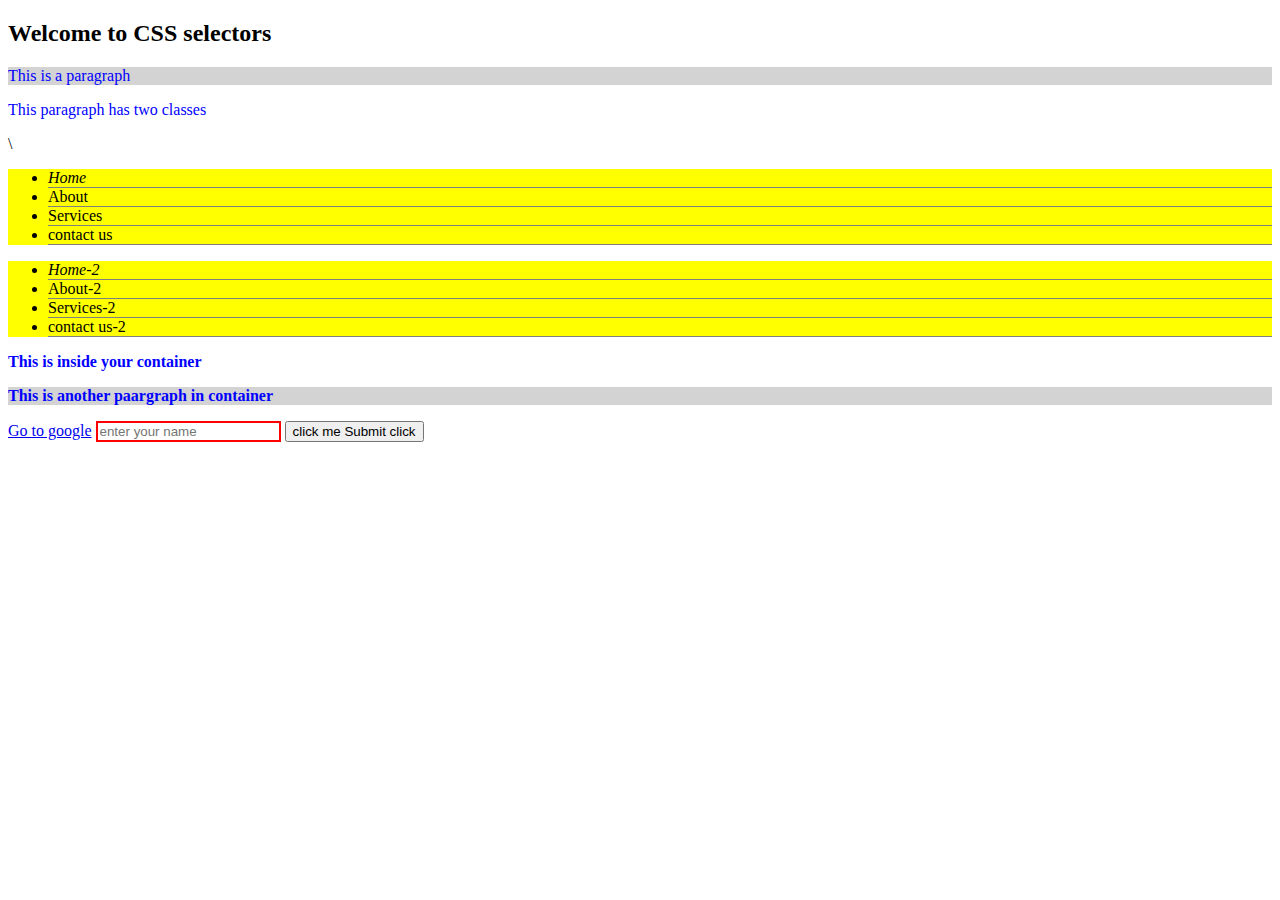
<file: task3/index.html>
<!DOCTYPE html>
<html lang="en">
<head>
    <meta charset="UTF-8">
    <meta name="viewport" content="width=device-width, initial-scale=1.0">
    <title>Project</title>
    <link rel="stylesheet" href="style.css"/>
</head>
<body>
    
    <h2>Welcome to CSS selectors</h2>
   <p>This is a paragraph</p>
    <p class="txt" class="p-txt">This paragraph has two classes</p>\
    <ul class="active">
        <li>Home</li>
        <li>About</li>
        <li>Services</li>
        <li>contact us</li>
    </ul>
    <ul class="active">
        <li>Home-2</li>
        <li>About-2</li>
        <li>Services-2</li>
        <li>contact us-2</li>
    </ul>
    <div class="container">
        <p>This is inside your container</p>
        <p>This is another paargraph in container</p>
    </div>
    <a href="www.google.com">Go to google</a>
    <input type="text" placeholder="enter your name" width="300px" height="30px">
    <button type="submit">Submit</button>
</body>
</html>
</file>
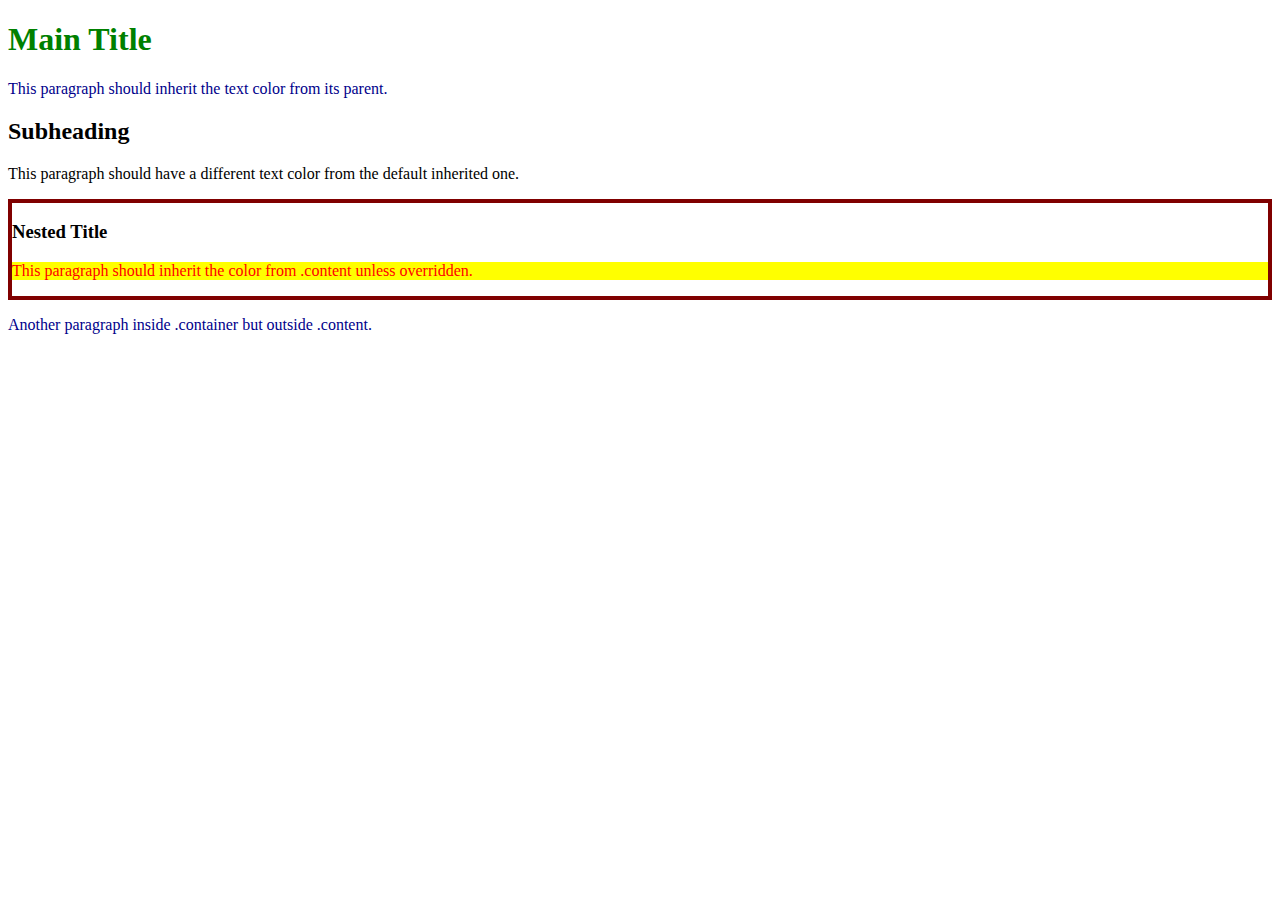
<file: task4/index.html>
<!DOCTYPE html>
<html lang="en">
<head>
    <meta charset="UTF-8">
    <meta name="viewport" content="width=device-width, initial-scale=1.0">
    <title>Inheritance</title>
    <link rel="stylesheet" href="styles.css">
</head>
<body>
    <div class="container">
        <h1>Main Title</h1>
        <p>This paragraph should inherit the text color from its parent.</p>
        
        <div class="content">
            <h2>Subheading</h2>
            <p>This paragraph should have a different text color from the default inherited one.</p>
            
            <div class="nested">
                <h3>Nested Title</h3>
                <p>This paragraph should inherit the color from .content unless overridden.</p>
            </div>
        </div>

        <p>Another paragraph inside .container but outside .content.</p>
    </div>
</body>
</html>
</file>
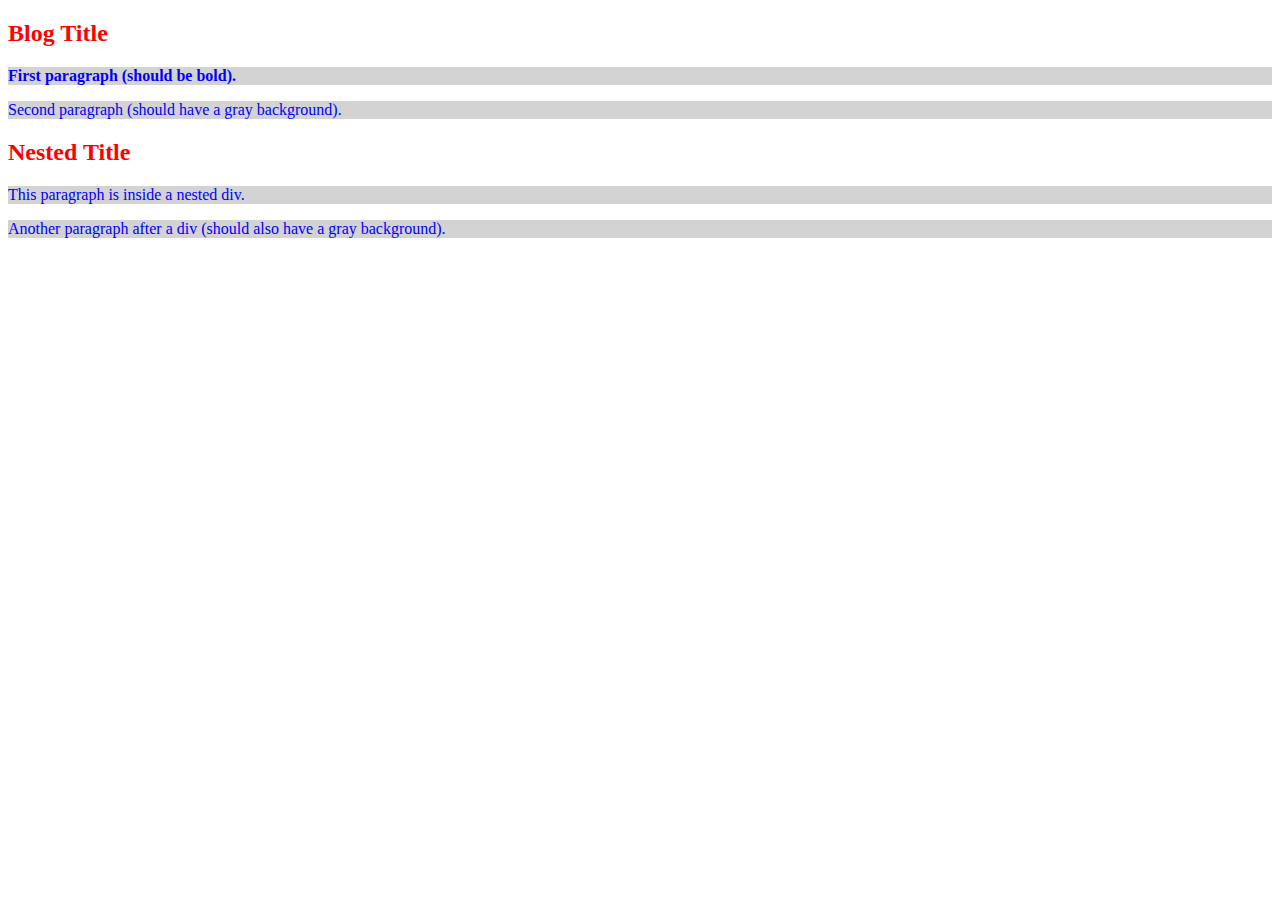
<file: task5/index.html>
<!DOCTYPE html>
<html lang="en">
<head>
    <meta charset="UTF-8">
    <meta name="viewport" content="width=device-width, initial-scale=1.0">
    <title>Document</title>
    <link rel="stylesheet" href="style.css">
</head>
<body>
    <div class="blog">
        <h2>Blog Title</h2>
        <p>First paragraph (should be bold).</p>
        <p>Second paragraph (should have a gray background).</p>

        <div>
            <h2>Nested Title</h2>
            <p>This paragraph is inside a nested div.</p>
        </div>

        <p>Another paragraph after a div (should also have a gray background).</p>
    </div>
</body>
</html>
</file>
<file: task3/style.css>
p{
    color:blue;
}
.container{
    font-weight: bold;
}
.active{
    background-color: yellow;
}
li{
    border-bottom: 1px solid gray;
}
a:hover{
    color: red;
}
 ul>li:first-child{
    font-style: italic;
}
input[type|="text"]{
    border: 2px solid red;
}
p:nth-child(even){
    background-color:lightgrey;
}
 button::before{
    content: "click me ";
 }
 button::after{
    content: " click";
 }
</file>
<file: task4/styles.css>
*{
    font-family: cursive;
}
.container{
    color: darkblue;
}
.content{
    color: black;
}
h1{
    color: green;
}
.nested{
    border: 4px solid maroon;
    
}
.nested>p{
    color: red;
    background-color: yellow ;
}
</file>
<file: task5/style.css>
.blog{
    color: blue;
}
h2{
    color: red;
}
.blog>p:first-of-type{
    font-weight: bold;
}
p{
    background-color: lightgray;
}
</file>
